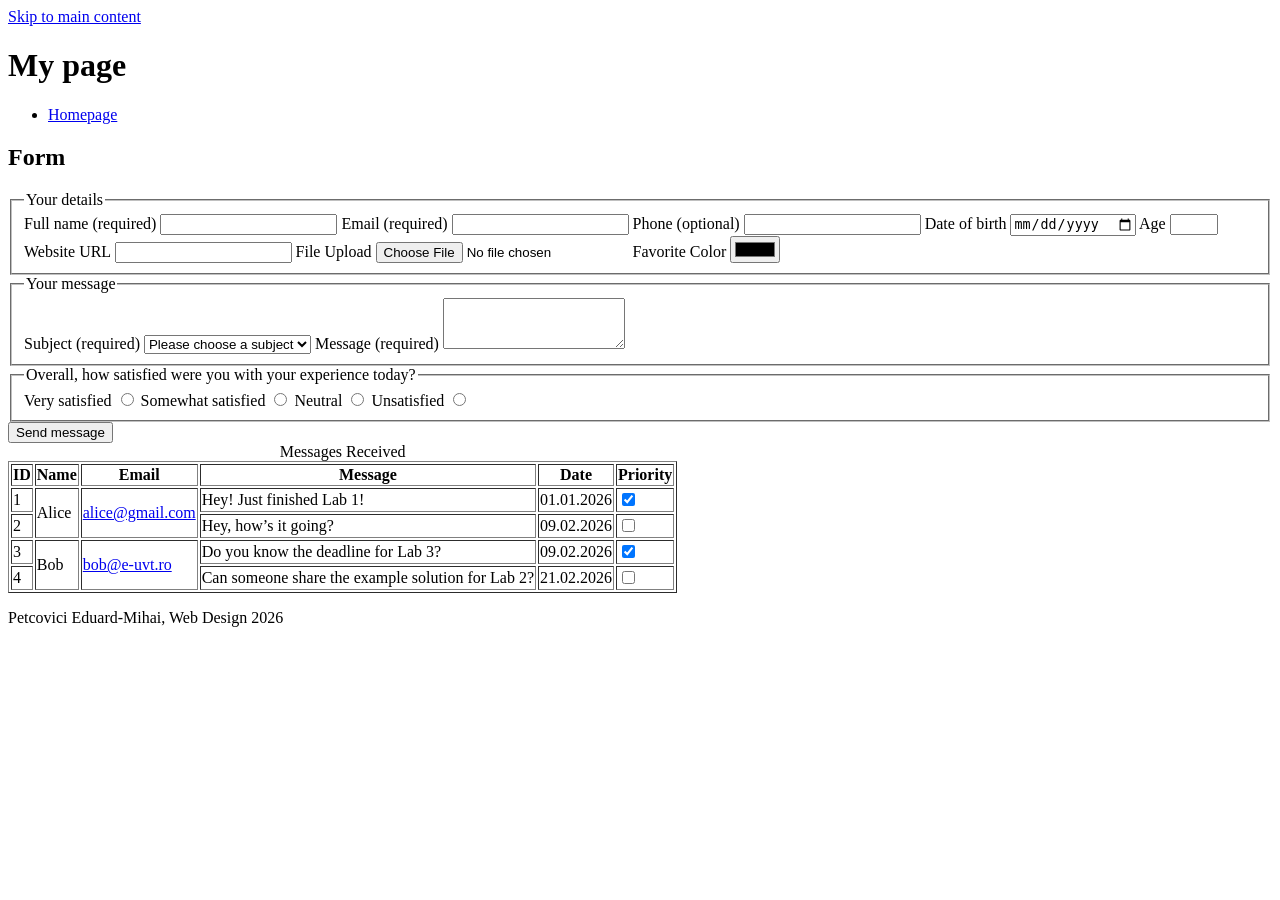
<file: contact.html>
<!DOCTYPE html>
<html lang="en">
    <head>
        <meta charset="UTF-8">
        <meta name="viewport" content="width=device-width, initial-scale=1.0">
        <title>WD page</title>
    </head>
    <body>
        
        <a href="#main-content" class="skiplink">Skip to main content</a>

        <header>
            <h1>My page</h1>
        </header>
        
        <nav aria-label="Main navigation">
            <ul>
                <li>
                    <a href="index.html">Homepage</a>
                </li>
            </ul>
        </nav>


        <main id="main-content">
            <h2>Form</h2>
            <section>
                <form method="post" action="#" aria-label="Contact form" id="contactForm">
                    <fieldset>
                        <legend>Your details</legend>
                        <label for="name">Full name (required)</label>
                        <input type="text" id="name" name="name" required>

                        <label for="email">Email (required)</label>
                        <input type="email" id="email" name="email" required>

                        <label for="phone">Phone (optional)</label>
                        <input type="tel" id="phone" name="phone"
                            pattern="[0-9\s\-+]+" title="Digits, spaces, hyphens, or plus only">

                        <label for="dob">Date of birth</label>
                        <input type="date" id="dob" name="dob" required>

                        <label for="age">Age</label>
                        <input type="number" id="age" name="age" min="18" max="60" required>

                        <label for="website">Website URL</label>
                        <input type="url" id="website" name="website" required>

                        <label for="fileUpload">File Upload</label>
                        <input type="file" id="fileUpload" name="fileUpload" accept=".pdf,.docx" required>

                        <label for="favColor">Favorite Color</label>
                        <input type="color" id="favColor" name="favColor" required>
                        
                    </fieldset>

                    <fieldset>
                        <legend>Your message</legend>
                        <label for="subject">Subject (required)</label>
                        <select id="subject" name="subject">
                            <option value="">Please choose a subject</option>
                            <option>Complaints</option>
                            <option>Suggestions</option>
                            <option>Ideas</option>
                        </select>
                        <label for="msg">Message (required)</label>
                        <textarea id="msg" name="message" rows="3" required></textarea>
                    </fieldset>

                    <fieldset>
                    <legend>Overall, how satisfied were you with your experience today?</legend>
                        <label for="satisfiability-vs">Very satisfied</label>
                        <input type="radio" id="satisfiability-vs" name="satisfiability" value="vs" required>
                        <label for="satisfiability-ss">Somewhat satisfied</label>
                        <input type="radio" id="satisfiability-ss" name="satisfiability" value="ss">
                        <label for="satisfiability-n">Neutral</label>
                        <input type="radio" id="satisfiability-n" name="satisfiability" value="n">
                        <label for="satisfiability-u">Unsatisfied</label>
                        <input type="radio" id="satisfiability-u" name="satisfiability" value="u">
                    </fieldset>

                    <button type="submit">Send message</button>
                </form>
            </section>

            <section>
                <table border="1">
                    <caption>Messages Received</caption>

                    <tr>
                        <th>ID</th>
                        <th>Name</th>
                        <th>Email</th>
                        <th>Message</th>
                        <th>Date</th>
                        <th>Priority</th>
                    </tr>

                    <tr>
                        <td>1</td>
                        <td rowspan="2">Alice</td>
                        <td rowspan="2">
                        <a href="mailto:alice@gmail.com">alice@gmail.com</a>
                        </td>
                        <td>Hey! Just finished Lab 1!</td>
                        <td>01.01.2026</td>
                        <td><input type="checkbox" checked></td>
                    </tr>

                    <tr>
                        <td>2</td>
                        <td>Hey, how’s it going?</td>
                        <td>09.02.2026</td>
                        <td><input type="checkbox"></td>
                    </tr>

                    <tr>
                        <td>3</td>
                        <td rowspan="2">Bob</td>
                        <td rowspan="2">
                        <a href="mailto:bob@e-uvt.ro">bob@e-uvt.ro</a>
                        </td>
                        <td>Do you know the deadline for Lab 3?</td>
                        <td>09.02.2026</td>
                        <td><input type="checkbox" checked></td>
                    </tr>

                    <tr>
                        <td>4</td>
                        <td>Can someone share the example solution for Lab 2?</td>
                        <td>21.02.2026</td>
                        <td><input type="checkbox"></td>
                    </tr>

                    </table>
            </section>
        </main>

        <footer>
            <p>Petcovici Eduard-Mihai, Web Design 2026</p>
        </footer>

        <script src="script.js"></script>
    </body>
</html>
</file>
